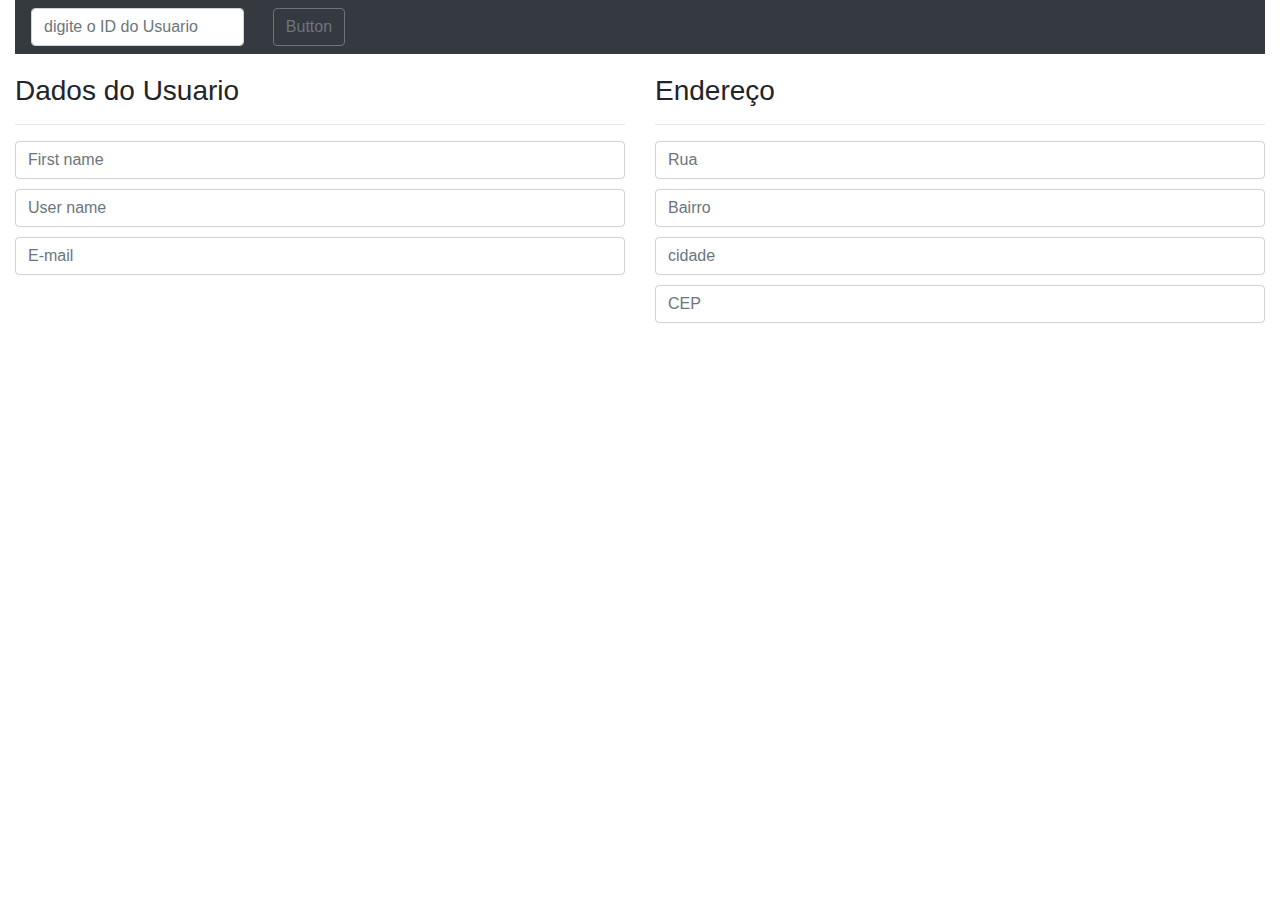
<file: Exemplo7/index.html>
<!DOCTYPE html>
<html lang="pt-br">

<head>
    <meta charset="UTF-8">
    <meta name="viewport" content="width=device-width, initial-scale=1.0">
    <meta http-equiv="X-UA-Compatible" content="ie=edge">
    <title>Document</title>
    <link rel="stylesheet" href="https://stackpath.bootstrapcdn.com/bootstrap/4.1.3/css/bootstrap.min.css">
    <link rel="stylesheet" href="../Exemplo7/assest/CSS/index.css">
</head>

<body>

    <div class="container-fluid">

        <nav class="navbar navbar-dark bg-dark">

            <div class="row">

                <div class="col-md-8">
                    <input type="text" class="form-control" id="InputHead" placeholder="digite o ID do Usuario"
                        aria-label="Recipient's username" aria-describedby="button-addon2">
                </div>
                <div class="col-md-4" id="buttonHead">
                    <div class="input-group-append">
                        <button class="btn btn-outline-secondary" id="ButtonHead" onclick="BuscaInfo() " type="button"
                            id="button-addon2">Button</button>
                    </div>
                </div>

            </div>

        </nav>
        

        <div class="row">
            <div class="col-md" id="infoUser">
                <h3>Dados do Usuario</h3>
                <hr/>
                <input type="text" id="info1" class="form-control" placeholder="First name">
                <input type="text" id="info2" class="form-control" placeholder="User name">
                <input type="text" id="info3" class="form-control" placeholder="E-mail">
            </div>
            <div class="col-md" id="adress">
                <h3>Endereço</h3>
                <hr/>
                <input type="text" id="info4" class="form-control" placeholder="Rua">
                <input type="text" id="info5" class="form-control" placeholder="Bairro">
                <input type="text" id="info6" class="form-control" placeholder="cidade">
                <input type="text" id="info7" class="form-control" placeholder="CEP">
            </div>

        </div>

    </div>

























    <script src="../Exemplo7/assest/JS/index.js"></script>
    <script src="https://code.jquery.com/jquery-3.3.1.slim.min.js"
        integrity="sha384-q8i/X+965DzO0rT7abK41JStQIAqVgRVzpbzo5smXKp4YfRvH+8abtTE1Pi6jizo"
        crossorigin="anonymous"></script>
    <script src="https://cdnjs.cloudflare.com/ajax/libs/popper.js/1.14.3/umd/popper.min.js"
        integrity="sha384-ZMP7rVo3mIykV+2+9J3UJ46jBk0WLaUAdn689aCwoqbBJiSnjAK/l8WvCWPIPm49"
        crossorigin="anonymous"></script>
    <script src="https://stackpath.bootstrapcdn.com/bootstrap/4.1.3/js/bootstrap.min.js"
        integrity="sha384-ChfqqxuZUCnJSK3+MXmPNIyE6ZbWh2IMqE241rYiqJxyMiZ6OW/JmZQ5stwEULTy"
        crossorigin="anonymous"></script>
</body>

</html>
</file>
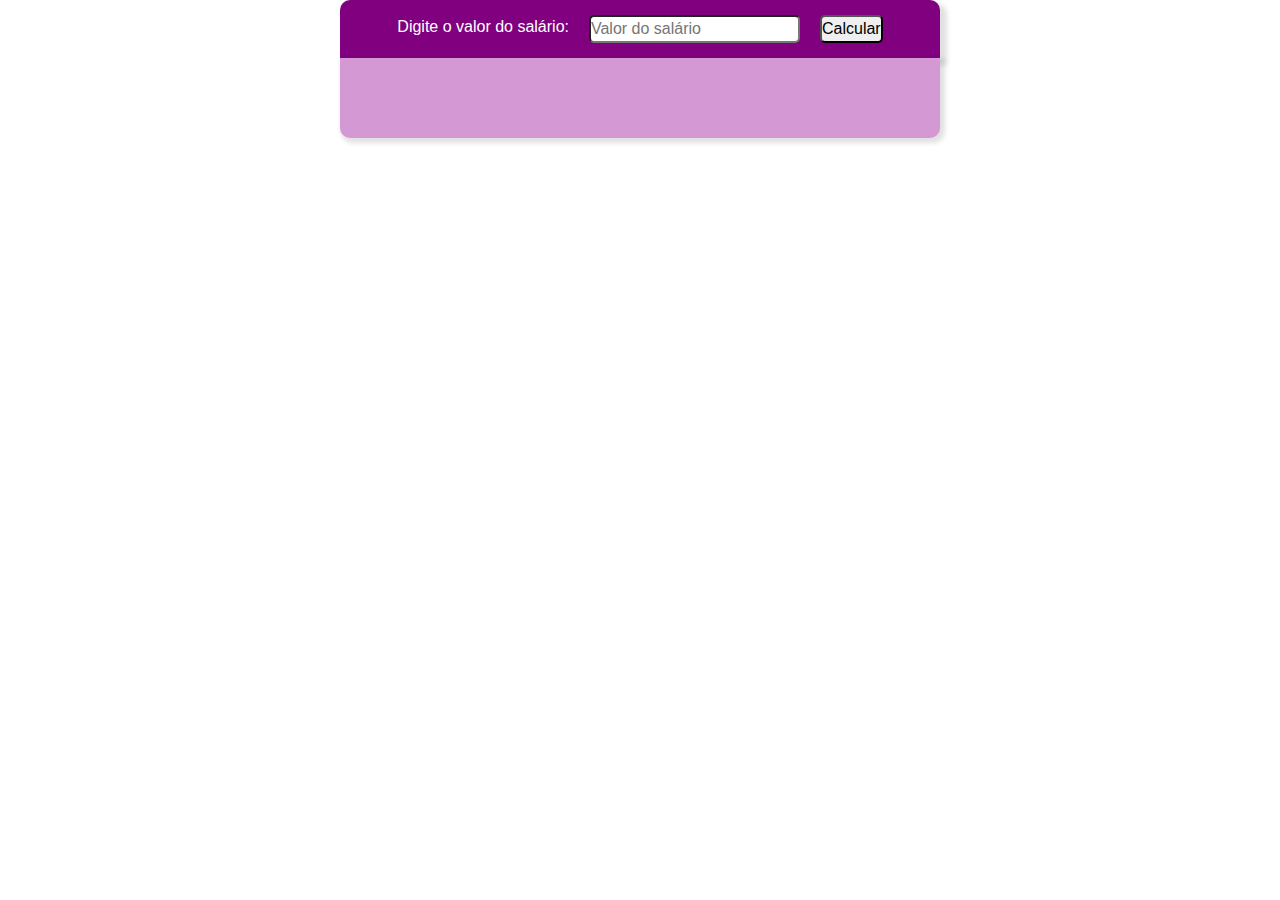
<file: Exemplo1/Imposto.html>
<!DOCTYPE html>
<html lang="en">
<head>
    <meta charset="UTF-8">
    <meta name="viewport" content="width=device-width, initial-scale=1.0">
    <meta http-equiv="X-UA-Compatible" content="ie=edge">
    <title>Document</title>
    <link rel="stylesheet" href="https://stackpath.bootstrapcdn.com/bootstrap/4.4.0/css/bootstrap.min.css">
    <link rel="stylesheet" href="Imposto.css">
</head>
<body>
    
    <div class="container" id="border">

    <div class="row primeiroContainer">
        <div class="col-md-12" id="Columm">
            Digite o valor do salário:
            <input type="text" id="valorSalario" placeholder="Valor do salário"/>
            <button class="buttom" onclick="calculoSalario()">Calcular</button>
        </div>
    </div>
    <div class="row segundoContainer">
        <div class="col-md-6" id="salario">
            
        </div>

    </div>

     


    </div>

  



    <script src="Imposto.js"></script>

    <script src="https://code.jquery.com/jquery-3.4.1.slim.min.js" integrity="sha384-J6qa4849blE2+poT4WnyKhv5vZF5SrPo0iEjwBvKU7imGFAV0wwj1yYfoRSJoZ+n" crossorigin="anonymous"></script>
    <script src="https://cdn.jsdelivr.net/npm/popper.js@1.16.0/dist/umd/popper.min.js" integrity="sha384-Q6E9RHvbIyZFJoft+2mJbHaEWldlvI9IOYy5n3zV9zzTtmI3UksdQRVvoxMfooAo" crossorigin="anonymous"></script>
    <script src="https://stackpath.bootstrapcdn.com/bootstrap/4.4.0/js/bootstrap.min.js" integrity="sha384-3qaqj0lc6sV/qpzrc1N5DC6i1VRn/HyX4qdPaiEFbn54VjQBEU341pvjz7Dv3n6P" crossorigin="anonymous"></script>
</body>
</html>
</file>
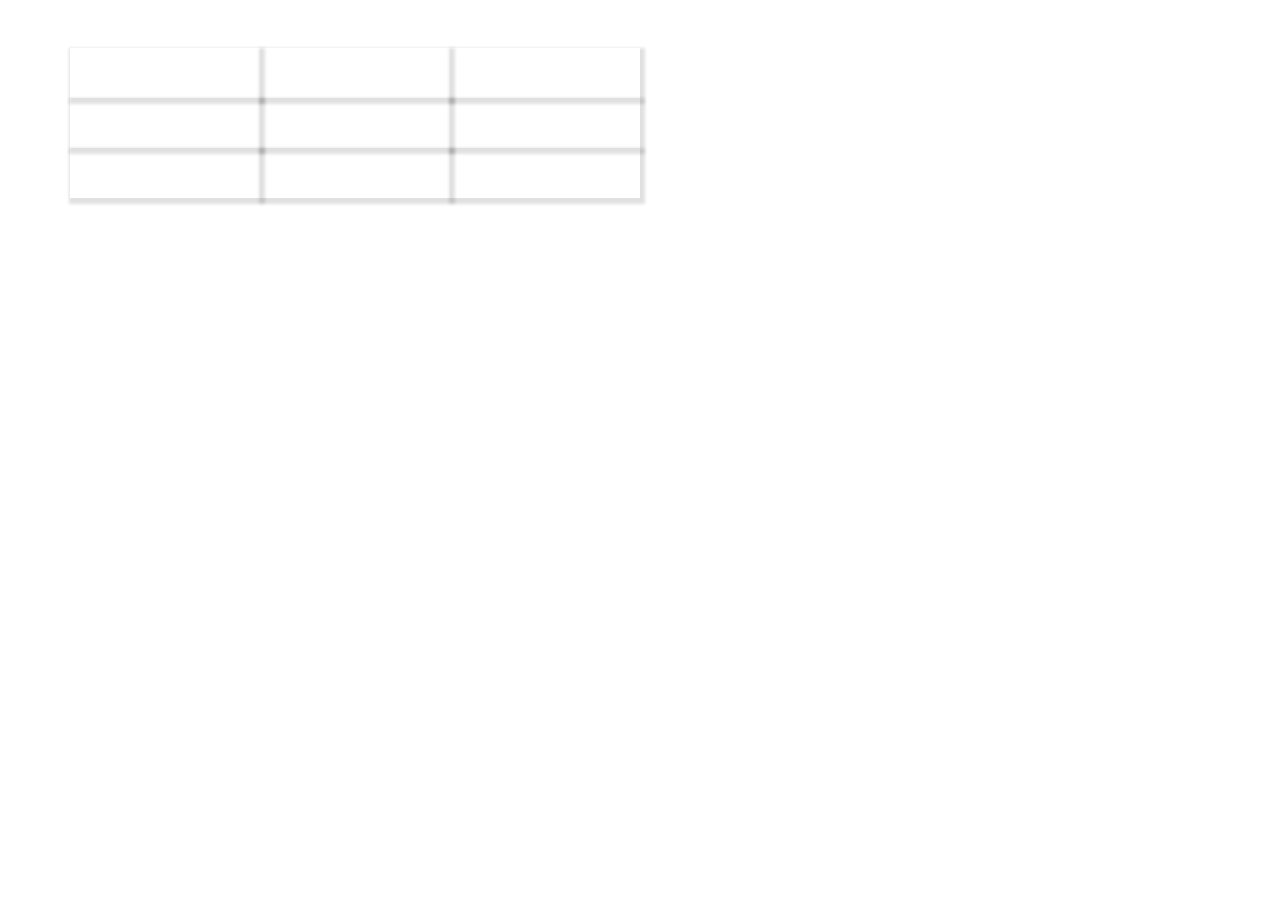
<file: Exemplo2/JogoDaVelha.html>
<!DOCTYPE html>
<html lang="pt-br">
<head>
    <meta charset="UTF-8">
    <meta name="viewport" content="width=device-width, initial-scale=1.0">
    <meta http-equiv="X-UA-Compatible" content="ie=edge">
    <title>Document</title>
    <link rel="stylesheet" href="https://stackpath.bootstrapcdn.com/bootstrap/4.1.3/css/bootstrap.min.css">
    <link rel="stylesheet" href="jogoDaVelha.css">
</head>
<body>

    
    <div class="container mt-5">
        <div class="row">
            <div class="col-md-2 borda" id="casa1" onclick="jogoDaVelha('casa1');"></div>
            <div class="col-md-2 borda" id="casa2" onclick="jogoDaVelha('casa2');"></div>
            <div class="col-md-2 borda" id="casa3" onclick="jogoDaVelha('casa3');"></div>
        </div>
        <div class="row" >
            <div class="col-md-2 borda" id="casa4" onclick="jogoDaVelha('casa4');"></div>
            <div class="col-md-2 borda" id="casa5" onclick="jogoDaVelha('casa5');"></div>
            <div class="col-md-2 borda" id="casa6" onclick="jogoDaVelha('casa6');"></div>
        </div>
        <div class="row">
            <div class="col-md-2 borda" id="casa7" onclick="jogoDaVelha('casa7');"></div>
            <div class="col-md-2 borda" id="casa8" onclick="jogoDaVelha('casa8');"></div>
            <div class="col-md-2 borda" id="casa9" onclick="jogoDaVelha('casa9');"></div>
        </div>
    </div>

    <script src="jogoDaVelha.js"></script>

    <script src="https://code.jquery.com/jquery-3.3.1.slim.min.js" integrity="sha384-q8i/X              +965DzO0rT7abK41JStQIAqVgRVzpbzo5smXKp4YfRvH+8abtTE1Pi6jizo" crossorigin="anonymous"></script>
    <script src="https://cdnjs.cloudflare.com/ajax/libs/popper.js/1.14.3/umd/popper.min.js"     integrity="sha384-ZMP7rVo3mIykV+2+9J3UJ46jBk0WLaUAdn689aCwoqbBJiSnjAK/l8WvCWPIPm49" crossorigin="anonymous"></script>
    <script src="https://stackpath.bootstrapcdn.com/bootstrap/4.1.3/js/bootstrap.min.js"    integrity="sha384-ChfqqxuZUCnJSK3+MXmPNIyE6ZbWh2IMqE241rYiqJxyMiZ6OW/JmZQ5stwEULTy" crossorigin="anonymous"></script>
</body>
</html>
</file>
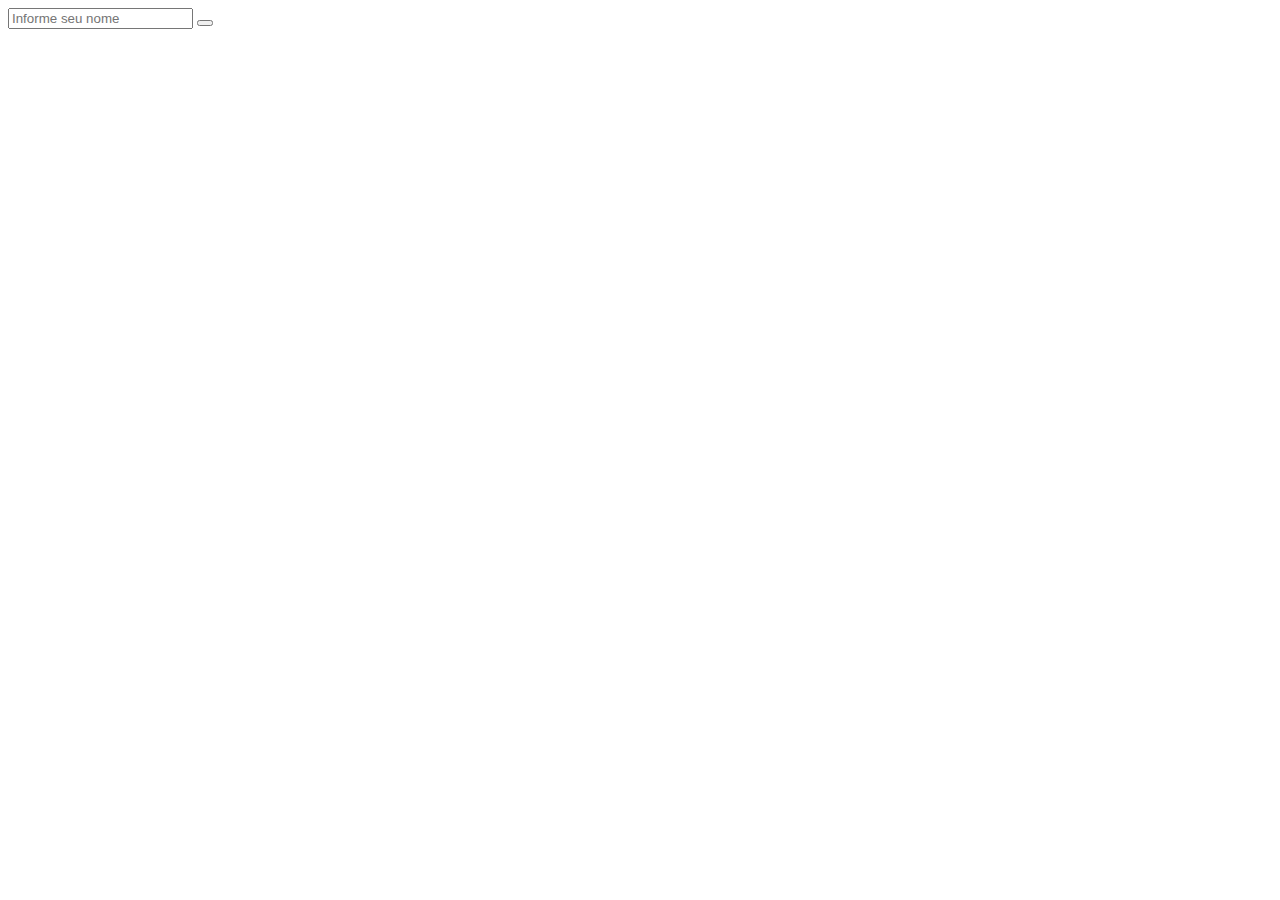
<file: Exemplo3/teste.html>
<!DOCTYPE html>
<html lang="pt-br">
<head>
    <meta charset="UTF-8">
    <meta name="viewport" content="width=device-width, initial-scale=1.0">
    <meta http-equiv="X-UA-Compatible" content="ie=edge">
    <title>Document</title>
</head>
<body>
    <div class="container">
        <div class="row">
            <div class="col-md-6">
                <input type="text" id="Texto" placeholder="Informe seu nome">
                <button class="btn" onclick="Texto()"></button>
            </div>
        </div>
    </div>
    <script src="teste.js"></script>
</body>
</html>
</file>
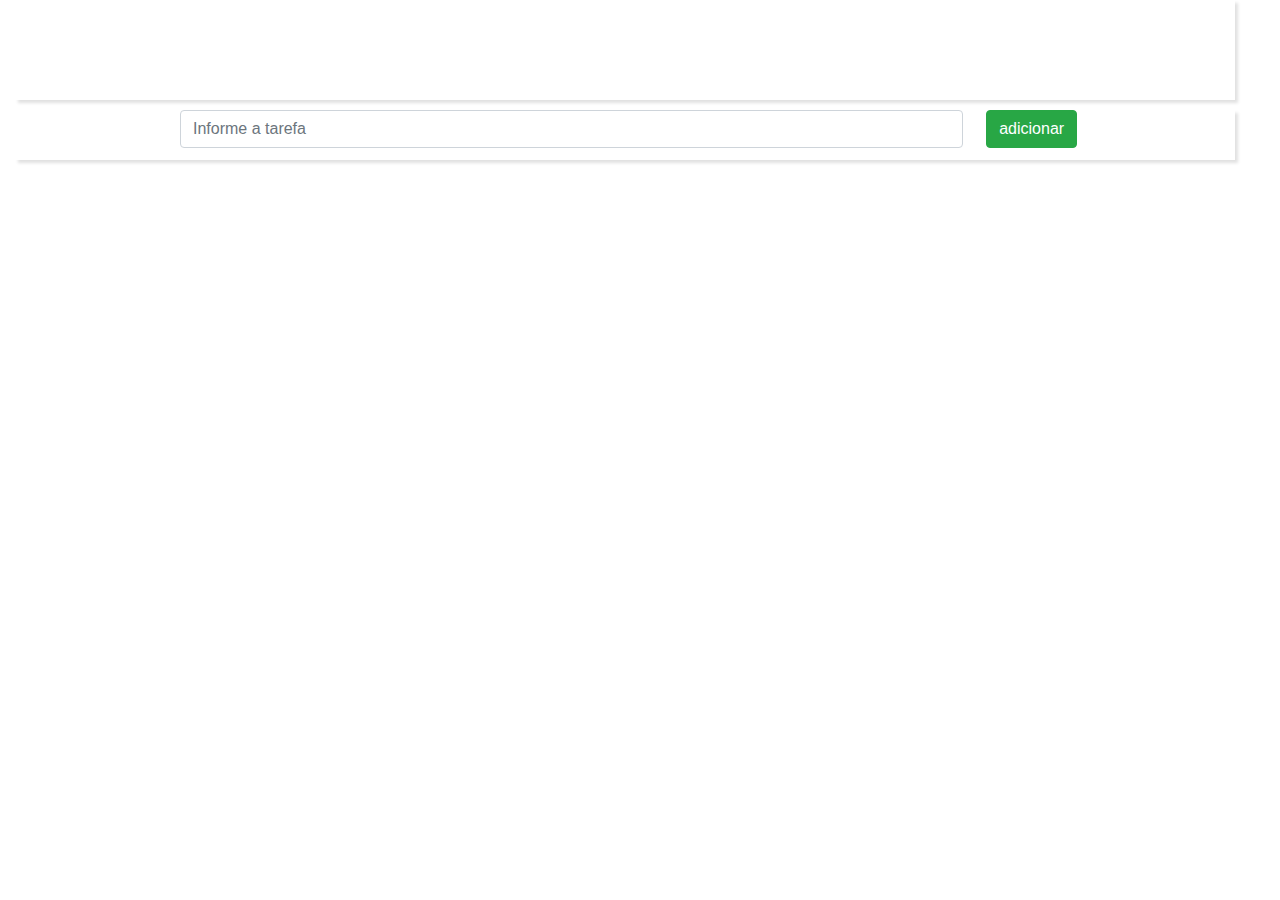
<file: Exemplo4/tarefas.html>
<!DOCTYPE html>
<html lang="en">

<head>
    <meta charset="UTF-8">
    <meta name="viewport" content="width=device-width, initial-scale=1.0">
    <meta http-equiv="X-UA-Compatible" content="ie=edge">
    <title>Document</title>
    <link rel="stylesheet" href="https://stackpath.bootstrapcdn.com/bootstrap/4.1.3/css/bootstrap.min.css">
    <link rel="stylesheet" href="tarefas.css">
</head>

<body>
    <div class="container-fluid">

        <div class="container-fluid">

            <div class="row" id="head">
                <div class="col-md-12">
                </div>
            </div>
            <div class="row centro">
                <div class="col-md-8 ">
                    <input type="text" class="form-control" id="InputTarefa" aria-label="Sizing example input"
                        aria-describedby="inputGroup-sizing-default" placeholder="Informe a tarefa">
                </div>
                <div class="col-md-4">
                    <button type="button" class="btn btn-success" onclick="list()">adicionar</button>
                </div>
            </div>
        </div>
        <div class="container">

            <table class="table">
                <tbody id="lista">
                    
                </tbody>

        </div>
    </div>



    <script src="tarefas.js"></script>
    <script src="https://code.jquery.com/jquery-3.3.1.slim.min.js"
        integrity="sha384-q8i/X+965DzO0rT7abK41JStQIAqVgRVzpbzo5smXKp4YfRvH+8abtTE1Pi6jizo"
        crossorigin="anonymous"></script>
    <script src="https://cdnjs.cloudflare.com/ajax/libs/popper.js/1.14.3/umd/popper.min.js"
        integrity="sha384-ZMP7rVo3mIykV+2+9J3UJ46jBk0WLaUAdn689aCwoqbBJiSnjAK/l8WvCWPIPm49"
        crossorigin="anonymous"></script>
    <script src="https://stackpath.bootstrapcdn.com/bootstrap/4.1.3/js/bootstrap.min.js"
        integrity="sha384-ChfqqxuZUCnJSK3+MXmPNIyE6ZbWh2IMqE241rYiqJxyMiZ6OW/JmZQ5stwEULTy"
        crossorigin="anonymous"></script>
</body>

</html>
</file>
<file: Exemplo7/assest/CSS/index.css>
*{
    margin:0%;
    padding:0%;
}
nav{
    background-color: rgba(0,0,0,0.12);
    margin-bottom:20px;
}
#info1,#info2,#info3,
#info4,#info5,#info6,
#info7{

    margin-bottom:10px;

}
</file>
<file: Exemplo1/Imposto.css>
*{
    margin:0%;
    padding:0%;
}
 
.primeiroContainer{
    background: purple;
    border-radius: 10px 10px 0px 0px;
    color:white;
    width: 600px;
    margin:auto;
    box-shadow: 5px 5px 5px 2px rgba(0,0,0,0.12)

}
.segundoContainer{
    background: rgb(212, 153, 212);
    border-radius: 0px 0px 10px 10px;
    width: 600px;
    margin:auto; 
    box-shadow: 3px 3px 5px 2px rgba(0,0,0,0.12)

}
#Columm{ 
    display: flex;
    justify-content: center;
    padding: 15px;
}
#valorSalario{
    margin-left:20px;
    border-radius: 5px;
}
.buttom{
    margin-left:20px;
    border-radius: 5px;
}
#salario{
    margin:auto;
    height: 80px;
    padding: 10px;
}
</file>
<file: Exemplo2/jogoDaVelha.css>
*{
    margin:0%;
    padding: 0%;
}

.borda{
    box-shadow: 2px 3px 3px 3px rgba(0,0,0,0.12);
}
.row{
    height: 50px;
}
</file>
<file: Exemplo4/tarefas.css>
*{
    margin:0%;
    padding: 0%;
}
#head{
    width: 100%;
    height: 100px;
    margin-bottom: 10px;
    display: flex;
    justify-content: center;
    text-align: center;
    box-shadow: 3px 3px 3px rgba(0,0,0,0.12);
}
.centro{
    width: 100%;
    height: 50px;
    display: flex;
    justify-content: center;
    text-align: center;
    box-shadow: 3px 3px 3px rgba(0,0,0,0.12);
}
input{
    margin-left:150px;
}
</file>
